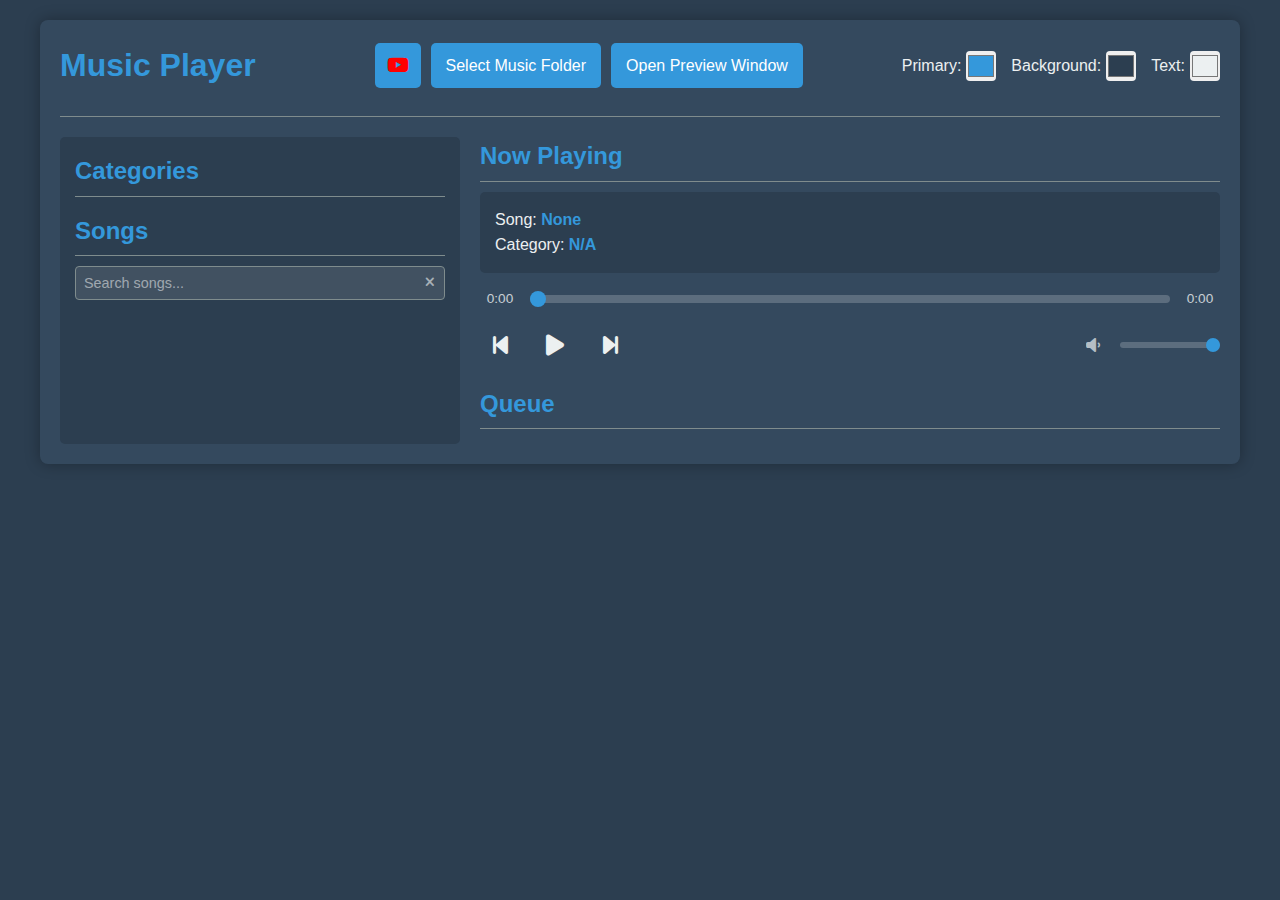
<file: index.html>
<!DOCTYPE html>
<html lang="en">
<head>
    <meta charset="UTF-8">
    <meta name="viewport" content="width=device-width, initial-scale=1.0">
    <title>DJ Benjamin</title>
    <link rel="stylesheet" href="style.css">
    <link rel="stylesheet" href="https://cdnjs.cloudflare.com/ajax/libs/font-awesome/6.4.0/css/all.min.css">
</head>
<body>
    <div class="container">
        <header>
            <h1>Music Player</h1>
            <div class="controls-top">
                <button id="addYoutubeRequest" class="button icon-button youtube-button" title="Add a YouTube video to the queue"><i class="fab fa-youtube"></i></button>
                <label for="folderInput" class="button">Select Music Folder</label>
                <input type="file" id="folderInput" webkitdirectory directory multiple style="display: none;">
                <button id="openPreview">Open Preview Window</button>
            </div>
            <div class="theme-controls">
                <label>Primary: <input type="color" id="primaryColor" value="#3498db"></label>
                <label>Background: <input type="color" id="bgColor" value="#2c3e50"></label>
                <label>Text: <input type="color" id="textColor" value="#ecf0f1"></label>
            </div>
        </header>

        <main class="layout">
            <aside class="sidebar">
                <h2>Categories</h2>
                <ul id="categoryList">
                    </ul>
                <h2>Songs</h2>
                <div class="search-container">
                    <input type="text" id="songSearch" placeholder="Search songs..." />
                    <button id="clearSearch" title="Clear search">
                        <i class="fas fa-times"></i>
                    </button>
                </div>
                <ul id="songList">
                    </ul>
            </aside>

            <section class="player-section">
                <h2>Now Playing</h2>
                <div id="nowPlaying">
                    <p>Song: <span id="currentSong">None</span></p>
                    <p>Category: <span id="currentCategory">N/A</span></p>
                </div>

                <audio id="audioPlayer" preload="metadata"></audio>
                
                <!-- Custom Timeline -->
                <div id="customTimelineContainer" class="timeline-container">
                    <span id="currentTimeDisplay" class="time-display">0:00</span>
                    <input type="range" id="timelineSlider" class="timeline-slider" value="0" min="0" max="100" step="0.1">
                    <span id="durationDisplay" class="time-display">0:00</span>
                </div>
                
                <div class="custom-controls">
                    <button id="prevBtn" title="Previous / Restart"><i class="fas fa-step-backward"></i></button>
                    <button id="playPauseBtn" title="Play/Pause"><i class="fas fa-play"></i></button>
                    <button id="nextBtn" title="Next"><i class="fas fa-step-forward"></i></button>
                    <i class="fas fa-volume-down volume-icon"></i>
                    <input type="range" id="volumeSlider" class="volume-slider" min="0" max="1" step="0.01" value="1" title="Volume">
                 </div>

                <h2>Queue</h2>
                <ul id="queueList" class="droppable">
                    </ul>
            </section>
        </main>
    </div>

    <script src="script.js"></script>

    <!-- YouTube Request Modal -->
    <div id="youtubeModal" class="modal">
        <div class="modal-content">
            <span class="close-button">&times;</span>
            <h2>Add YouTube Request</h2>
            <div class="form-group">
                <label for="youtubeUrl">YouTube URL:</label>
                <input type="url" id="youtubeUrl" placeholder="Paste YouTube link here">
            </div>
            <div class="form-group">
                 <label for="youtubeSongName">Song Name:</label>
                 <input type="text" id="youtubeSongName" placeholder="Enter song name (e.g., from video title)">
             </div>
            <div class="form-group">
                <label for="youtubeCategory">Category:</label>
                <input list="youtubeCategoryList" id="youtubeCategory" placeholder="Select or type new category">
                <datalist id="youtubeCategoryList">
                    <!-- Options will be populated by JS -->
                </datalist>
            </div>
            <div class="modal-actions">
                <button id="addYoutubeToQueue">Add to Queue</button>
                <button id="addYoutubeNext">Add Next</button>
            </div>
        </div>
    </div>

    <!-- YouTube Player Placeholder -->
    <div id="youtubePlayerContainer" style="position: fixed; bottom: -9999px; left: -9999px;">
        <div id="youtubePlayer"></div>
    </div>

</body>
</html>
</file>
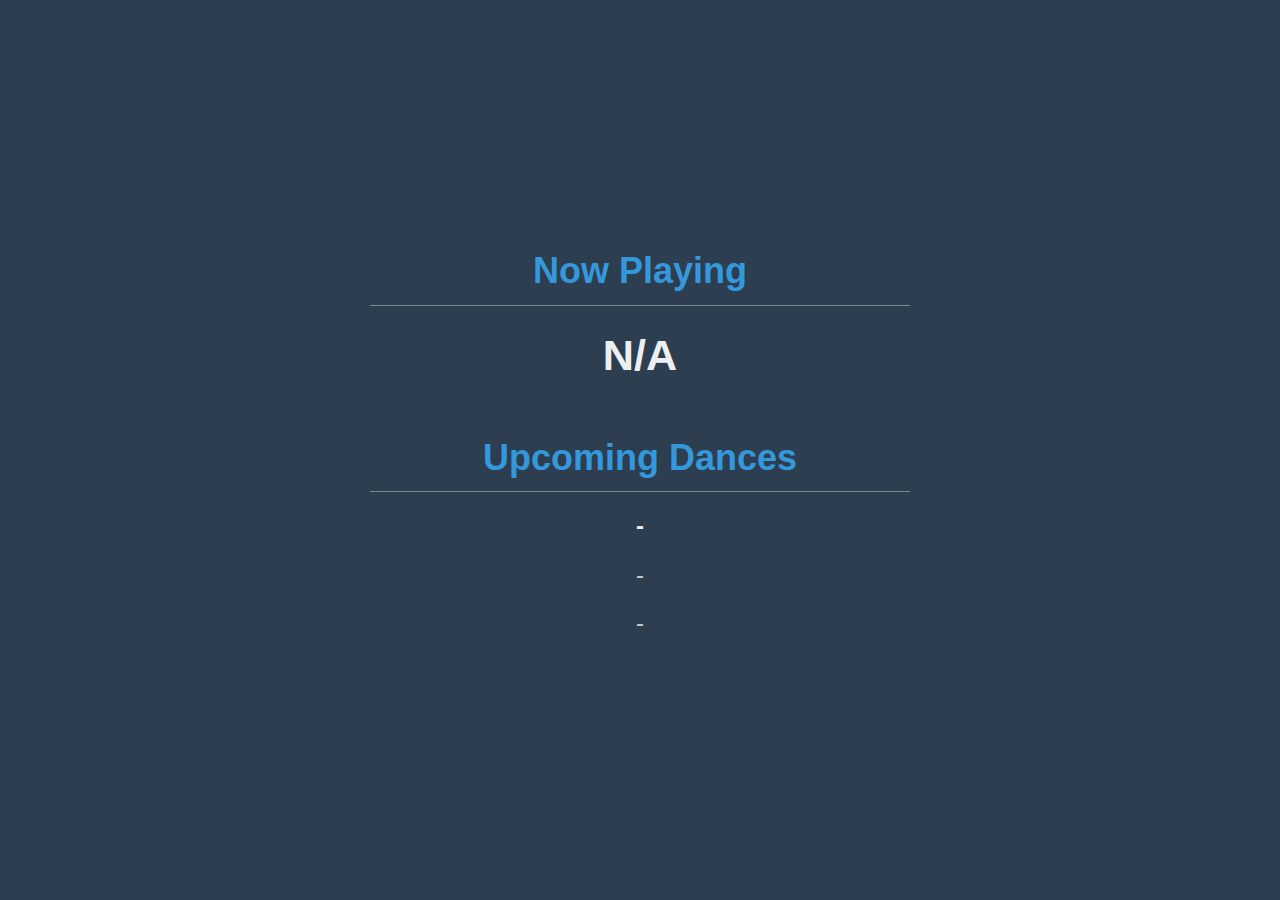
<file: preview.html>
<!DOCTYPE html>
<html lang="en">
<head>
    <meta charset="UTF-8">
    <meta name="viewport" content="width=device-width, initial-scale=1.0">
    <title>Music Preview</title>
    <link rel="stylesheet" href="style.css">
    <style>
        /* Specific styles for the preview window */
        body {
            font-size: 1.5em; /* Make text bigger */
            display: flex;
            flex-direction: column;
            justify-content: center;
            align-items: center;
            height: 100vh;
            text-align: center;
            padding: 20px;
            box-sizing: border-box; /* Include padding in height/width */
        }
        #previewContainer {
            background-color: var(--bg-color, #2c3e50);
            color: var(--text-color, #ecf0f1);
            padding: 30px;
            border-radius: 10px;
            width: 90%;
            max-width: 600px;
        }
        h2 {
             color: var(--primary-color, #3498db);
             margin-bottom: 15px;
        }
        #currentCategoryPreview {
            font-weight: bold;
            font-size: 1.8em; /* Even bigger */
            margin-bottom: 30px;
            min-height: 1.8em; /* Prevent layout shift */
        }
         #upcomingCategoriesPreview li {
            margin-bottom: 10px;
            opacity: 0.8;
        }
         #upcomingCategoriesPreview li:first-child {
            opacity: 1; /* First upcoming is clearer */
            font-weight: bold;
         }
    </style>
</head>
<body>
    <div id="previewContainer">
        <h2>Now Playing</h2>
        <div id="currentCategoryPreview">N/A</div>

        <h2>Upcoming Dances</h2>
        <ul id="upcomingCategoriesPreview">
            <li>-</li>
            <li>-</li>
            <li>-</li>
        </ul>
    </div>
    <script src="preview.js"></script>
</body>
</html>
</file>
<file: style.css>
/* Basic Reset */
* {
  margin: 0;
  padding: 0;
  box-sizing: border-box;
}

/* Define Customizable Theme Variables */
:root {
  --primary-color: #3498db; /* Default Blue */
  --secondary-color: #2980b9;
  --bg-color: #2c3e50;      /* Default Dark Blue/Grey */
  --text-color: #ecf0f1;    /* Default Light Grey */
  --card-bg-color: #34495e;
  --hover-bg-color: #4e6a85;
  --border-color: #7f8c8d;
}

body {
  font-family: sans-serif;
  background-color: var(--bg-color);
  color: var(--text-color);
  line-height: 1.6;
  padding: 20px;
}

.container {
  max-width: 1200px;
  margin: 0 auto;
  background-color: var(--card-bg-color);
  padding: 20px;
  border-radius: 8px;
  box-shadow: 0 0 15px rgba(0, 0, 0, 0.3);
}

header {
  border-bottom: 1px solid var(--border-color);
  margin-bottom: 20px;
  padding-bottom: 15px;
  display: flex;
  justify-content: space-between;
  align-items: center;
  flex-wrap: wrap; /* Allow wrapping on smaller screens */
}

header h1 {
  color: var(--primary-color);
  margin-bottom: 10px; /* Add space below title */
  margin-right: 20px; /* Add space between title and controls */
}

.controls-top {
  display: flex;
  gap: 10px; /* Space between buttons */
  margin-bottom: 10px; /* Add space below buttons */
}

.theme-controls {
  display: flex;
  gap: 15px;
  align-items: center;
  margin-bottom: 10px; /* Add space below color pickers */
}

.theme-controls label {
  display: flex;
  align-items: center;
  gap: 5px;
}

input[type="color"] {
  border: none;
  padding: 0;
  width: 30px;
  height: 30px;
  cursor: pointer;
  border-radius: 4px;
}

.button, button {
  background-color: var(--primary-color);
  color: white;
  border: none;
  padding: 10px 15px;
  border-radius: 5px;
  cursor: pointer;
  transition: background-color 0.2s ease;
  font-size: 1em;
}

.button:hover, button:hover {
  background-color: var(--secondary-color);
}

.layout {
  display: flex;
  gap: 20px;
}

.sidebar {
  flex: 1; /* Takes 1 part of the space */
  background-color: var(--bg-color);
  padding: 15px;
  border-radius: 5px;
  max-height: 70vh; /* Limit height and enable scroll */
  overflow-y: auto;
}

.player-section {
  flex: 2; /* Takes 2 parts of the space */
}

h2 {
  color: var(--primary-color);
  margin-bottom: 10px;
  border-bottom: 1px solid var(--border-color);
  padding-bottom: 5px;
}

ul {
  list-style: none;
  margin-bottom: 15px;
}

#categoryList li, #songList li, #queueList li {
  padding: 8px 10px;
  border-bottom: 1px solid var(--border-color);
  cursor: pointer;
  transition: background-color 0.2s ease;
  display: flex; /* For buttons inside */
  justify-content: space-between; /* Space out content */
  align-items: center; /* Vertically center */
}

#categoryList li:hover, #songList li:hover, #queueList li:hover {
  background-color: var(--hover-bg-color);
}

#categoryList li.active {
  background-color: var(--primary-color);
  color: white;
  font-weight: bold;
}

/* Song name should take available space but not push buttons off screen */
#songList li span {
  white-space: nowrap;
  overflow: hidden;
  text-overflow: ellipsis;
  flex: 1;
  margin-right: 10px;
}

.song-actions {
  display: flex;
  flex-shrink: 0; /* Prevent shrinking */
  gap: 5px; /* Small gap between buttons */
}

#songList .song-actions button, #queueList .queue-actions button {
  background-color: transparent;
  color: var(--text-color);
  border: 1px solid var(--border-color);
  padding: 5px;
  font-size: 0.8em;
  opacity: 0.7;
  white-space: nowrap; /* Prevent text wrapping inside buttons */
  display: flex;
  align-items: center;
  justify-content: center;
  width: 28px;
  height: 28px;
  border-radius: 4px;
  cursor: pointer;
}

/* Make sure the icon takes up the full button space for better clicking */
#songList .song-actions button i, #queueList .queue-actions button i {
  pointer-events: none; /* This ensures clicks on the icon are passed to the button */
  display: block;
  width: 100%;
  height: 100%;
  display: flex;
  align-items: center;
  justify-content: center;
}

#songList .song-actions button:hover, #queueList .queue-actions button:hover {
  background-color: var(--hover-bg-color);
  opacity: 1;
  color: var(--primary-color);
}

/* Style for YouTube icon in queue */
.youtube-icon {
  color: #FF0000; /* YouTube Red */
  margin-right: 5px;
}

#nowPlaying {
  background-color: var(--bg-color);
  padding: 15px;
  border-radius: 5px;
  margin-bottom: 15px;
}

#nowPlaying span {
  font-weight: bold;
  color: var(--primary-color);
}

audio {
  width: 100%;
  margin-bottom: 10px;
}

.custom-controls {
  display: flex;
  align-items: center;
  justify-content: center; /* Center the main controls */
  gap: 15px; /* Slightly larger gap */
  margin-bottom: 20px;
}

.custom-controls button {
  background-color: transparent;
  border: none;
  color: var(--text-color);
  font-size: 1.5em; /* Larger icons */
  padding: 5px;
  width: 40px;
  height: 40px;
  display: flex;
  align-items: center;
  justify-content: center;
  border-radius: 50%;
  transition: background-color 0.2s ease, color 0.2s ease;
}

.custom-controls button:hover {
  background-color: rgba(255, 255, 255, 0.1);
  color: var(--primary-color);
}

.volume-icon {
  margin-left: auto; /* Push volume controls to the right */
  opacity: 0.7;
  margin-right: 5px;
}

.volume-slider {
  width: 100px; /* Fixed width for volume slider */
  cursor: pointer;
  height: 6px;
  -webkit-appearance: none;
  appearance: none;
  background: rgba(255, 255, 255, 0.2);
  border-radius: 3px;
  outline: none;
}

.volume-slider::-webkit-slider-thumb {
  -webkit-appearance: none;
  appearance: none;
  width: 14px;
  height: 14px;
  background: var(--primary-color);
  border-radius: 50%;
  cursor: pointer;
}

.volume-slider::-moz-range-thumb {
  width: 14px;
  height: 14px;
  background: var(--primary-color);
  border-radius: 50%;
  cursor: pointer;
  border: none;
}

/* Queue Drag and Drop Styling */
#queueList li {
  position: relative; /* Needed for absolute positioning of buttons if any */
}

#queueList li.dragging {
  opacity: 0.5;
  background: var(--secondary-color);
}

/* Style for the drop indicator (optional visual feedback) */
.drop-indicator {
  height: 2px;
  background-color: var(--primary-color);
  margin: 2px 0; /* Adjust spacing */
}

/* Preview Window Specific Styles (already in preview.html, but could be here too) */
/* Add styles specific to preview window elements if needed */

/* Song search container */
.search-container {
  display: flex;
  margin-bottom: 10px;
  position: relative;
}

#songSearch {
  flex: 1;
  padding: 8px;
  border: 1px solid var(--border-color);
  border-radius: 4px;
  background-color: rgba(255, 255, 255, 0.1);
  color: var(--text-color);
  font-size: 0.9em;
}

#songSearch::placeholder {
  color: rgba(255, 255, 255, 0.5);
}

#songSearch:focus {
  outline: none;
  border-color: var(--primary-color);
  box-shadow: 0 0 0 2px rgba(52, 152, 219, 0.2);
}

#clearSearch {
  background: transparent;
  border: none;
  color: var(--text-color);
  cursor: pointer;
  padding: 0;
  position: absolute;
  right: 5px;
  top: 50%;
  transform: translateY(-50%);
  font-size: 0.8em;
  width: 20px;
  height: 20px;
  display: flex;
  align-items: center;
  justify-content: center;
  opacity: 0.6;
}

#clearSearch:hover {
  opacity: 1;
}

/* Modal Styling */
.modal {
  display: none; /* Hidden by default */
  position: fixed; /* Stay in place */
  z-index: 1000; /* Sit on top */
  left: 0;
  top: 0;
  width: 100%; /* Full width */
  height: 100%; /* Full height */
  overflow: auto; /* Enable scroll if needed */
  background-color: rgba(0, 0, 0, 0.6); /* Black w/ opacity */
  padding-top: 60px;
}

.modal-content {
  background-color: var(--card-bg-color);
  margin: 5% auto;
  padding: 30px;
  border: 1px solid var(--border-color);
  width: 80%;
  max-width: 500px;
  border-radius: 8px;
  box-shadow: 0 5px 15px rgba(0, 0, 0, 0.3);
  position: relative;
}

.close-button {
  color: var(--text-color);
  position: absolute;
  top: 10px;
  right: 20px;
  font-size: 28px;
  font-weight: bold;
  cursor: pointer;
  transition: color 0.2s ease;
}

.close-button:hover,
.close-button:focus {
  color: var(--primary-color);
  text-decoration: none;
}

.modal h2 {
  margin-top: 0;
  text-align: center;
  color: var(--primary-color);
}

.form-group {
  margin-bottom: 20px;
}

.form-group label {
  display: block;
  margin-bottom: 8px;
  font-weight: bold;
}

.form-group input[type="text"],
.form-group input[type="url"],
.form-group input[list] {
  width: 100%;
  padding: 10px;
  border: 1px solid var(--border-color);
  border-radius: 4px;
  background-color: rgba(255, 255, 255, 0.1);
  color: var(--text-color);
  font-size: 1em;
}

.form-group input[type="text"]:focus,
.form-group input[type="url"]:focus,
.form-group input[list]:focus {
  outline: none;
  border-color: var(--primary-color);
  box-shadow: 0 0 0 2px rgba(52, 152, 219, 0.2);
}

.modal-actions {
  display: flex;
  justify-content: flex-end;
  gap: 10px;
  margin-top: 20px;
}

/* Custom Timeline Styling */
.timeline-container {
  display: flex;
  align-items: center;
  gap: 10px;
  margin-bottom: 15px;
}

.time-display {
  font-size: 0.85em;
  min-width: 40px; /* Prevent layout shifts */
  text-align: center;
  opacity: 0.8;
}

.timeline-slider {
  flex-grow: 1;
  cursor: pointer;
  height: 8px;
  -webkit-appearance: none; /* Override default look */
  appearance: none;
  background: rgba(255, 255, 255, 0.2);
  border-radius: 4px;
  outline: none;
}

/* Style the thumb (handle) for WebKit browsers (Chrome, Safari) */
.timeline-slider::-webkit-slider-thumb {
  -webkit-appearance: none;
  appearance: none;
  width: 16px;
  height: 16px;
  background: var(--primary-color);
  border-radius: 50%;
  cursor: pointer;
}

/* Style the thumb for Firefox */
.timeline-slider::-moz-range-thumb {
  width: 16px;
  height: 16px;
  background: var(--primary-color);
  border-radius: 50%;
  cursor: pointer;
  border: none;
}

/* General Icon Button Style */
.icon-button {
    padding: 10px 12px; /* Adjust padding to match standard buttons */
    font-size: 1.2em; /* Slightly smaller icon to fit */
    /* Keep other relevant icon styles like transparent bg if needed, or let .button style override */
}

/* Remove background/border overrides if inheriting from .button */
.icon-button.youtube-button {
    background-color: var(--primary-color); /* Match button background */
    border: none; /* Match button border */
    color: #FF0000; /* Keep YouTube Red icon color */
    opacity: 1; /* Full opacity */
    /* Ensure consistent height/line-height if needed */
    display: inline-flex; /* Align icon nicely */
    align-items: center;
    justify-content: center;
}

.icon-button.youtube-button:hover {
    background-color: var(--secondary-color); /* Use standard button hover */
    color: #ff4d4d; /* Keep icon hover color */
}

/* Remove Specific YouTube Button Style if not needed */
/* .youtube-button { ... } */
/* .youtube-button:hover { ... } */
</file>
